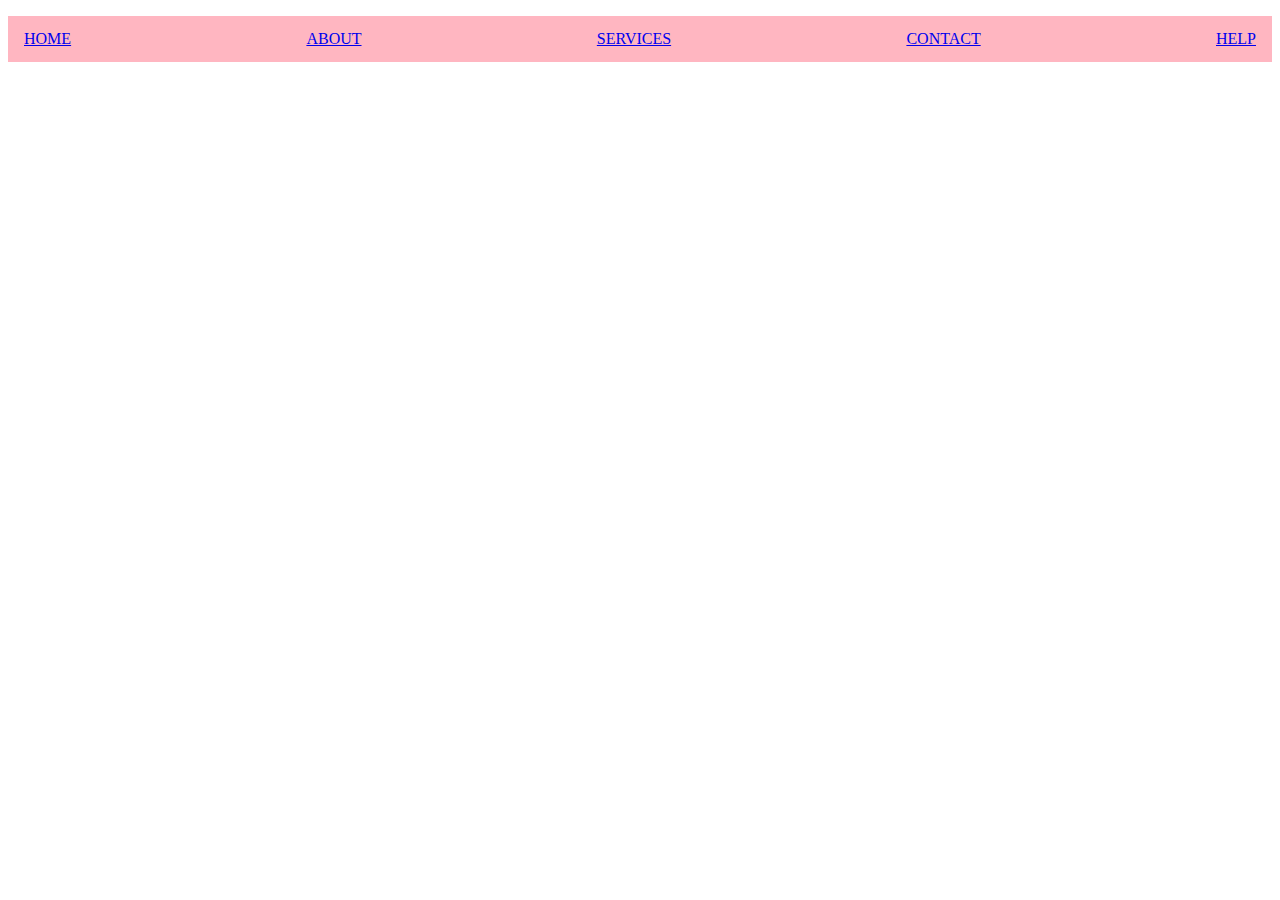
<file: flexbox.html>
<!DOCTYPE html>
<html lang="en">
<head>
    <meta charset="UTF-8">
    <meta name="viewport" content="width=device-width, initial-scale=1.0">
    <title>Document</title>
    <link rel="stylesheet" href="flexbox.css">
</head>
<body>
    <div class="topnav">
        
            <ul>
                <li><a href="#">HOME</a></li>
                <li><a href="#">ABOUT</a></li>
                <li><a href="#">SERVICES</a></li>
                <li><a href="#">CONTACT</a></li>
                <li><a href="#">HELP</a></li>
            </ul>
        
        
      </div>
</body>
</html>
</file>
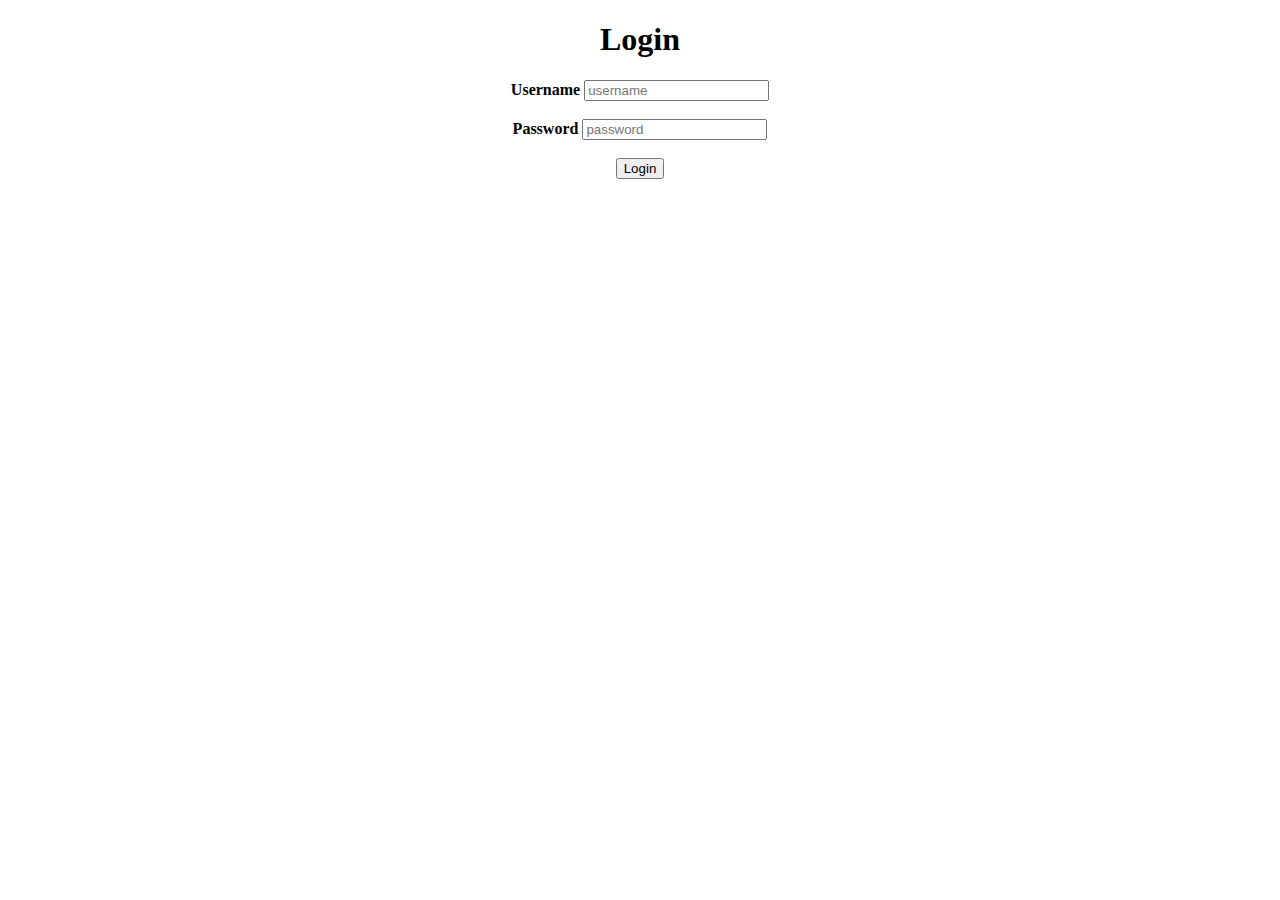
<file: login.html>
<!DOCTYPE html>
<html lang="en">
<head>
    <centre>
    <meta charset="UTF-8">
    <meta name="viewport" content="width=device-width, initial-scale=1.0">
    <title>Document</title>
    <style>
        h1{text-align: center;}
        h4{text-align: center;}
    </style>
</head>
<body>
        <h1><textalign>Login</h1></textalign>
       <h4> <label>Username</label>
     <input type="text" placeholder="username">
     <br>
     <br>
     <label>Password</label> 
     <input type="text" placeholder="password">
     <br>
     <br>
     <a href="signup.html">  <button>Login 
    </button></a>
    </centre>
    </h4>
</body>
</html>
</file>
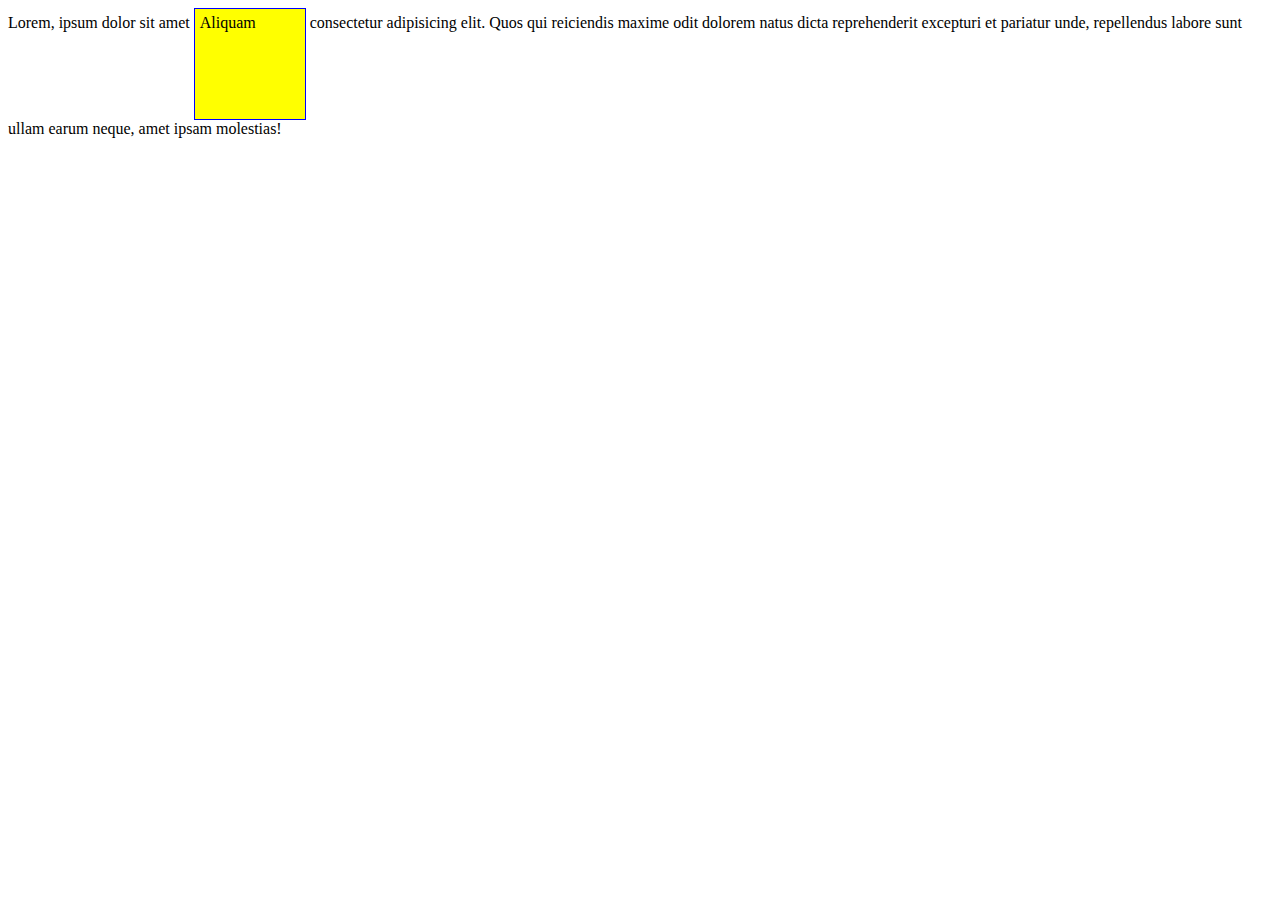
<file: position1.html>
<!DOCTYPE html>
<html lang="en">
<head>
    <meta charset="UTF-8">
    <meta name="viewport" content="width=device-width, initial-scale=1.0">
    <link rel="stylesheet" href="position.css">
    <title>Document</title>
</head>
<body>

    
    <div >
         Lorem, ipsum dolor sit amet <span class="b">Aliquam</span> consectetur adipisicing elit. Quos qui reiciendis maxime odit dolorem natus dicta reprehenderit excepturi et pariatur unde, repellendus labore sunt ullam earum neque, amet ipsam molestias!
    </div>
</body>
</html>
</file>
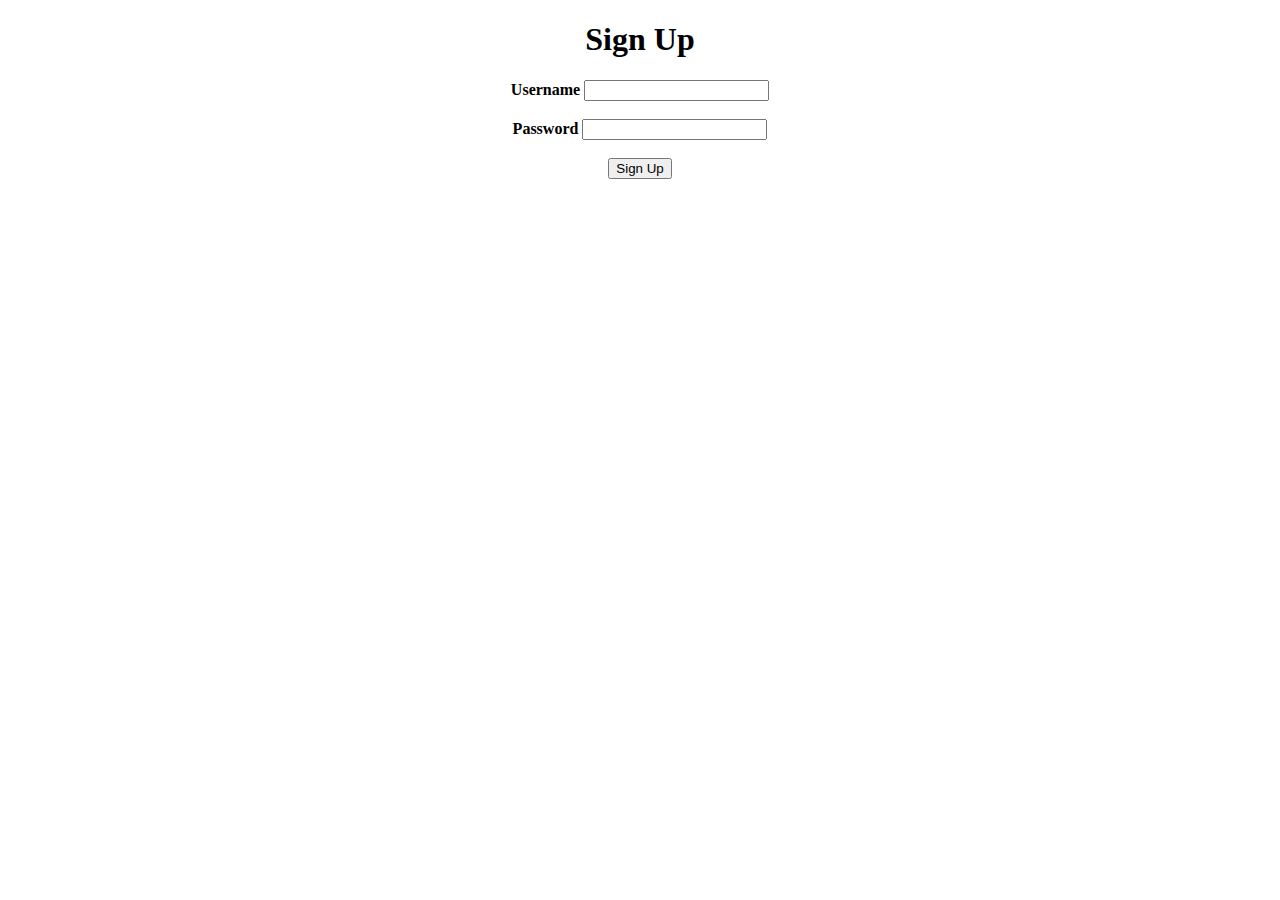
<file: signup.html>
<!DOCTYPE html>
<html lang="en">
<head>
    <centre>
    <meta charset="UTF-8">
    <meta name="viewport" content="width=device-width, initial-scale=1.0">
    <title>Document</title>
    <style>
        h1{text-align: center;}
        h4{text-align: center;}
    </style>
</head>
<body>

        <h1><textalign>Sign Up</h1></textalign>
       <h4> <label>Username</label>
     <input type="text" >
     <br>
     <br>
     <label>Password</label> 
     <input type="password" >
     <br>
     <br>
     
     
    <a href="login.html"> <button>Sign Up    
    </button></a>
    </centre>
    </h4>
</body>
</html>
</file>
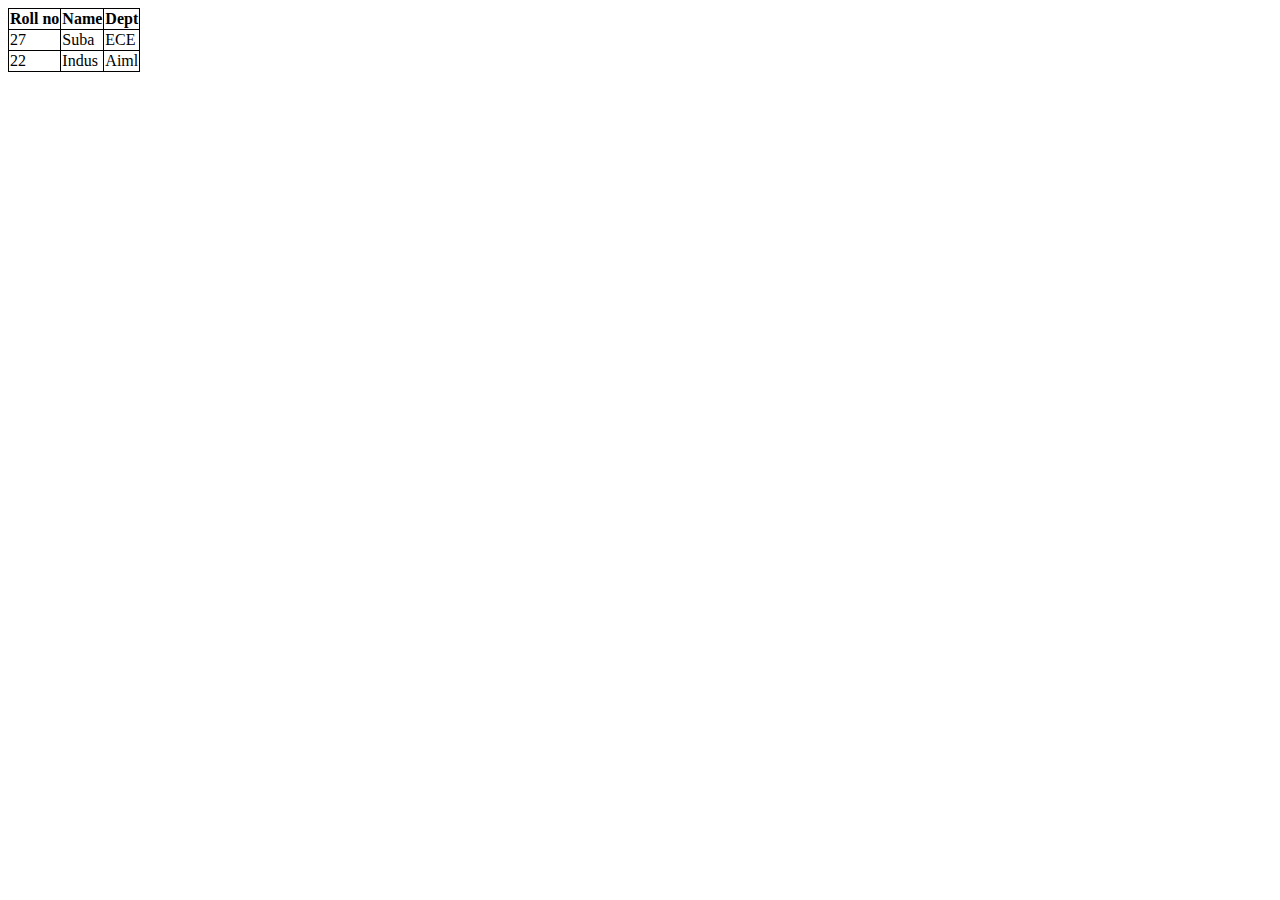
<file: table.html>
<!DOCTYPE html>
<html lang="en">
<head>
    <style>
       table, th, td {
  border: 1px solid #000000;
  border-collapse: collapse;
  border-color: black;
  tr:hover {background-color: #D6EEEE;}
}

    </style>
    <meta charset="UTF-8">
    <meta name="viewport" content="width=device-width, initial-scale=1.0">
    <title>Document</title>
</head>
<body>
    <table>
        <tr>
            <th>Roll no</th>
            <th>Name</th>
            <th>Dept  </th>
        </tr>
        <tr>
            <td>27</td>
            <td>Suba</td>
            <td>ECE</td>
        </tr>
        <tr>
            <td>22</td>
            <td>Indus</td>
            <td>Aiml</td>
        </tr>
    </table>
</body>
</html>
</file>
<file: flexbox.css>
ul{
    display:flex;
    justify-content: space-between;
    background-color: lightpink;
    padding: 14px 16px;
}
li{
    text-decoration: none;
    list-style: none;    
}
li a:hover{
    color:black;
    background-color:skyblue;
    padding: 14px 16px;
}
</file>
<file: position.css>
span.b{
    display: inline-block;
    width: 100px;
    height: 100px;
    padding: 5px;
    border: 1px solid blue;    
    background-color: yellow; 
  }
</file>
